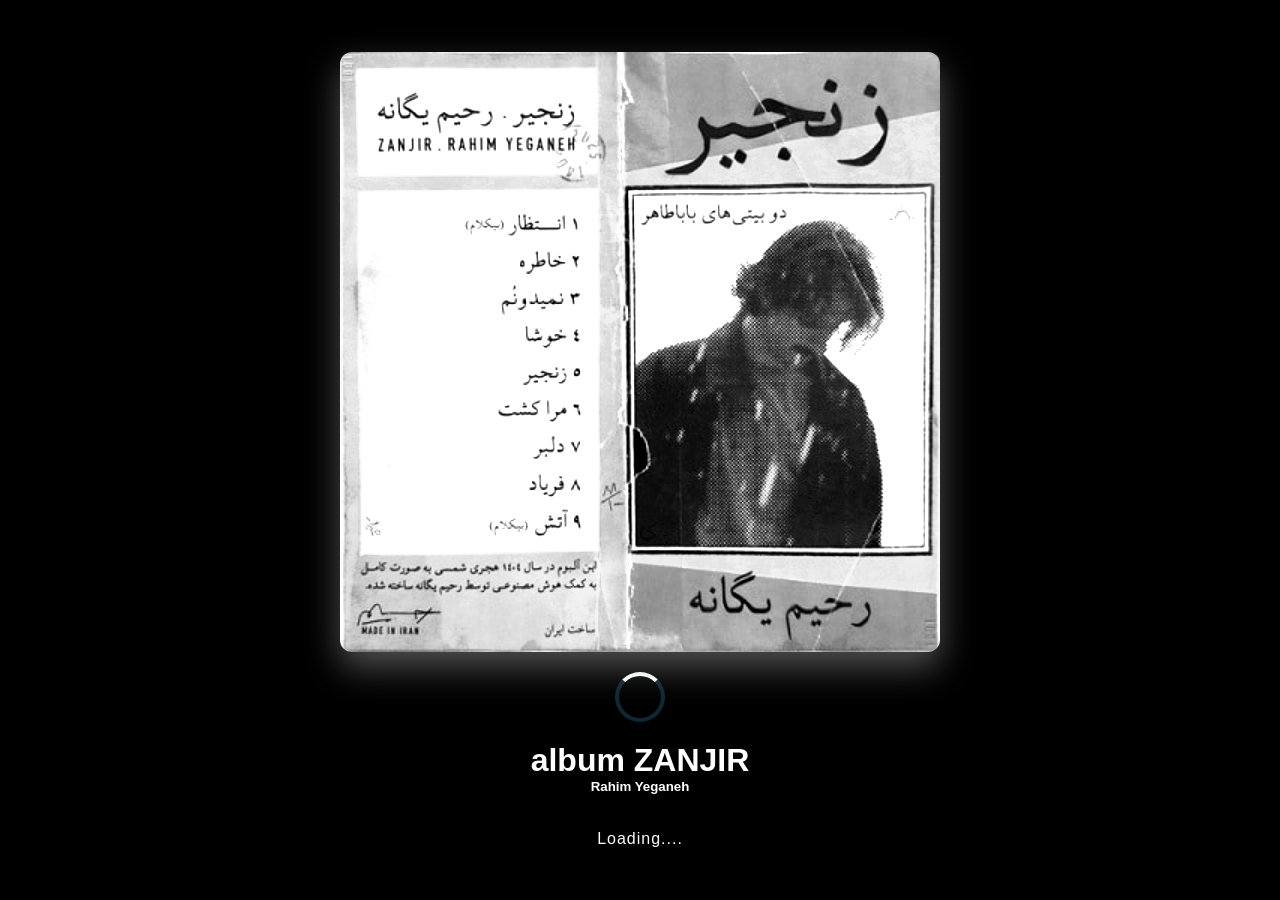
<file: index.html>
<!DOCTYPE html>
<html lang="fa">

<head>
    <meta charset="UTF-8">
    <meta name="viewport" content="width=device-width, initial-scale=1.0">
    <title>در حال بارگذاری...</title>
    <style>
        /* 🎨 رنگ‌های اصلی */
        :root {
            --bg: #000000;
            --accent: #fbfeff;
        }

        /* استایل پایه */
        * {
            margin: 0;
            padding: 0;
            box-sizing: border-box;
        }

        body {
            background-color: var(--bg);
            color: white;
            height: 100vh;
            width: 100vw;
            display: flex;
            justify-content: center;
            align-items: center;
            flex-direction: column;
            font-family: sans-serif;
            overflow: hidden;
            position: relative;
        }

        @keyframes fadeIn {
            from {
                opacity: 0;
                transform: scale(0.95);
            }

            to {
                opacity: 1;
                transform: scale(1);
            }
        }

        /* 🔵 دایره لودینگ */
        .loader {
            width: 70px;
            height: 70px;
            border: 5px solid rgba(75, 195, 247, 0.2);
            border-top-color: var(--accent);
            border-radius: 50%;
            animation: spin 1s linear infinite;
            margin-bottom: 20px;
        }

        @keyframes spin {
            to {
                transform: rotate(360deg);
            }
        }

        /* متن */
        .loading-text {
            font-size: 1.2rem;
            color: var(--accent);
            letter-spacing: 1px;
            animation: blink 1.5s ease-in-out infinite;
        }

        @keyframes blink {

            0%,
            100% {
                opacity: 1;
            }

            50% {
                opacity: 0.5;
            }
        }

        /* 📱 ریسپانسیو برای موبایل */
        @media (max-width: 480px) {
            .logo-container img {
                margin-top: 80px;
                /* فاصله کمتر برای موبایل */
            }
        }

        .loader {
            width: 50px;
            height: 50px;
            border-width: 4px;
        }

        .loading-text {
            font-size: 1rem;
        }



        @keyframes appear {
            0% {
                opacity: 0;
                transform: translateX(-50%) scale(0.95);
            }

            100% {
                opacity: 1;
                transform: translateX(-50%) scale(1);
            }
        }

        .logo-container {
            width: 100%;
            position: relative;
            display: flex;
            justify-content: center;
            align-items: flex-end;
            padding-bottom: 20px;
            /* فاصله از پایین */
        }

        .logo-container img {
            width: 60%;
            max-width: 600px;
            margin-top: 0;
            /* حذف شد */
        }

        .logo-container img {
    width: 60%;
    max-width: 600px;
    border-radius: 12px;
    /* فیلترهای هنری */
    filter: sepia(0.3) brightness(1.1) contrast(1.2) saturate(1.3);
    /* سایه‌ای نرم و رنگی */
    box-shadow: 
        0 15px 35px rgba(75, 195, 247, 0.4),
        inset 0 1px 0 rgba(255, 255, 255, 0.2);
    /* ترکیب با پس‌زمینه */
    mix-blend-mode: luminosity;
    /* انیمیشن ظریف تنفس */
    animation: gentlePulse 4s ease-in-out infinite;
}

@keyframes gentlePulse {
    0%, 100% {
        filter: sepia(0.3) brightness(1.1) contrast(1.2) saturate(1.3);
        transform: scale(1);
    }
    50% {
        filter: sepia(0.5) brightness(1.2) contrast(1.3) saturate(1.5);
        transform: scale(1.02);
    }
}

    </style>
</head>

<body>

    <div class="logo-container">
        <img src="./Rahim-Yegane-_-zanjir.jpeg" alt="album">
    </div>

    <!-- لودینگ -->
    <div class="loader"></div>
    <h1> album ZANJIR </h1>
    <h5> Rahim Yeganeh </h5>
    <br><br>
    <div class="loading-text">Loading....</div>

    <script>
        // 🕒 شبیه‌سازی لودینگ ۲ ثانیه‌ای قبل از رفتن به سایت اصلی
        setTimeout(() => {
            window.location.href = "index0.html"; // مسیر صفحه اصلی سایتت
        }, 2000);
    </script>

</body>

</html>
</file>
